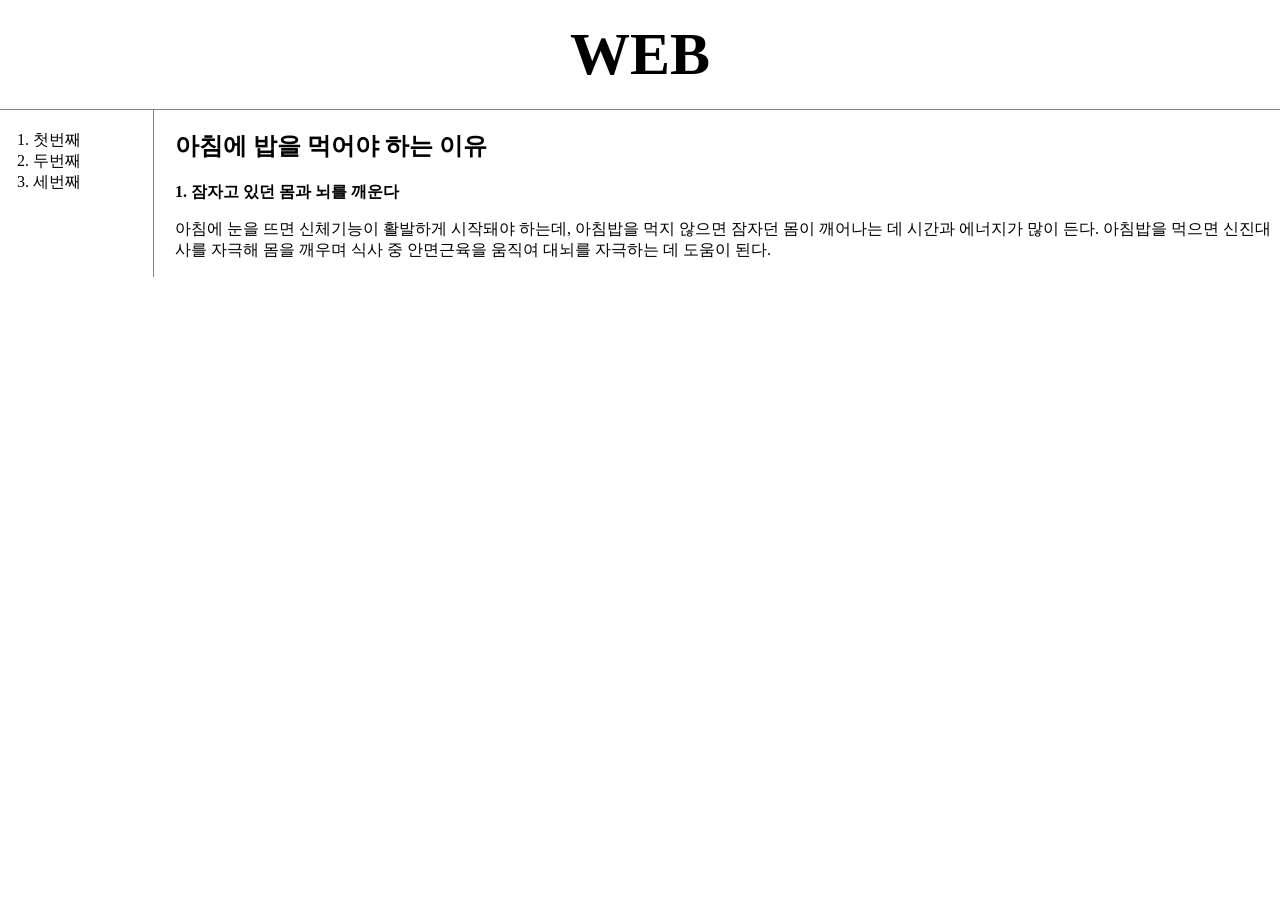
<file: 1.html>
<!doctype html>
<html>
<head>
  <title>WEB - 1</title>
  <meta charset="utf-8">
  <link rel="stylesheet" href="style.css">
</head>
<body>
  <h1><a href="index.html">WEB</a></h1>
  <div id="grid">
    <ol>
        <li><a href="1.html">첫번째</a></li>
        <li><a href="2.html">두번째</a></li>
        <li><a href="3.html">세번째</a></li>
    </ol>
  <div id="article">
    <h2>아침에 밥을 먹어야 하는 이유</h2>
    <strong>1. 잠자고 있던 몸과 뇌를 깨운다</strong>
    <p>
      아침에 눈을 뜨면 신체기능이 활발하게 시작돼야 하는데, 아침밥을 먹지 않으면 잠자던 몸이 깨어나는 데 시간과 에너지가 많이 든다.
      아침밥을 먹으면 신진대사를 자극해 몸을 깨우며 식사 중 안면근육을 움직여 대뇌를 자극하는 데 도움이 된다.
    </p>
  </div>
</div>
</body>
</html>
</file>
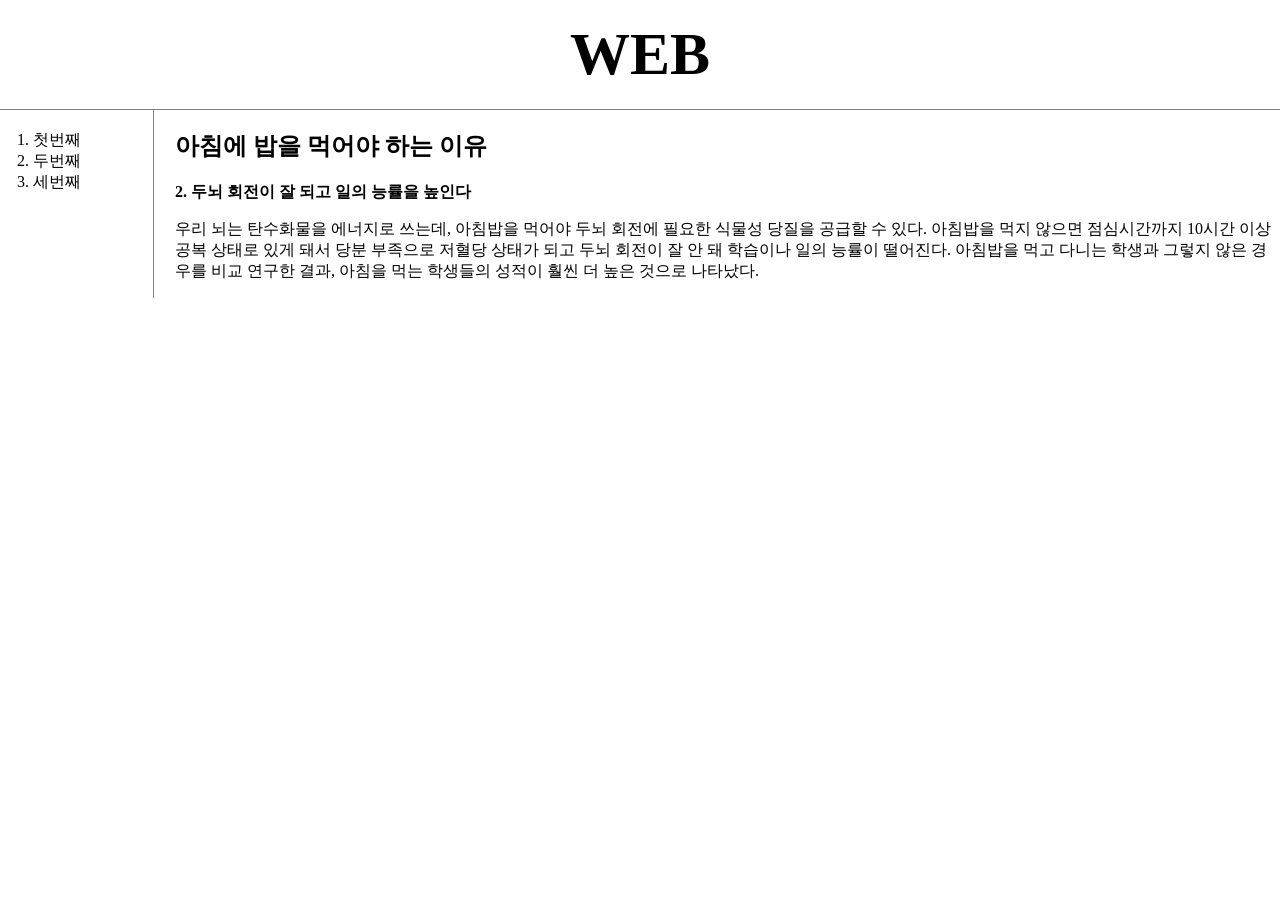
<file: 2.html>
<!doctype html>
<html>
<head>
  <title>WEB - 2</title>
  <meta charset="utf-8">
  <link rel="stylesheet" href="style.css">
</head>
<body>
  <h1><a href="index.html">WEB</a></h1>
  <div id="grid">
    <ol>
      <li><a href="1.html">첫번째</a></li>
      <li><a href="2.html">두번째</a></li>
      <li><a href="3.html">세번째</a></li>
    </ol>
    <div id="article">
      <h2>아침에 밥을 먹어야 하는 이유</h2>
      <strong>2. 두뇌 회전이 잘 되고 일의 능률을 높인다</strong>
      <p>
        우리 뇌는 탄수화물을 에너지로 쓰는데, 아침밥을 먹어야 두뇌 회전에 필요한 식물성 당질을 공급할 수 있다. 아침밥을 먹지 않으면 점심시간까지 10시간 이상 공복 상태로 있게 돼서 당분 부족으로 저혈당 상태가 되고 두뇌 회전이 잘 안 돼 학습이나 일의 능률이 떨어진다. 아침밥을 먹고 다니는 학생과 그렇지 않은 경우를 비교 연구한 결과, 아침을 먹는 학생들의 성적이 훨씬 더 높은 것으로 나타났다.
      </p>
    </div>
  </div>
</body>
</html>
</file>
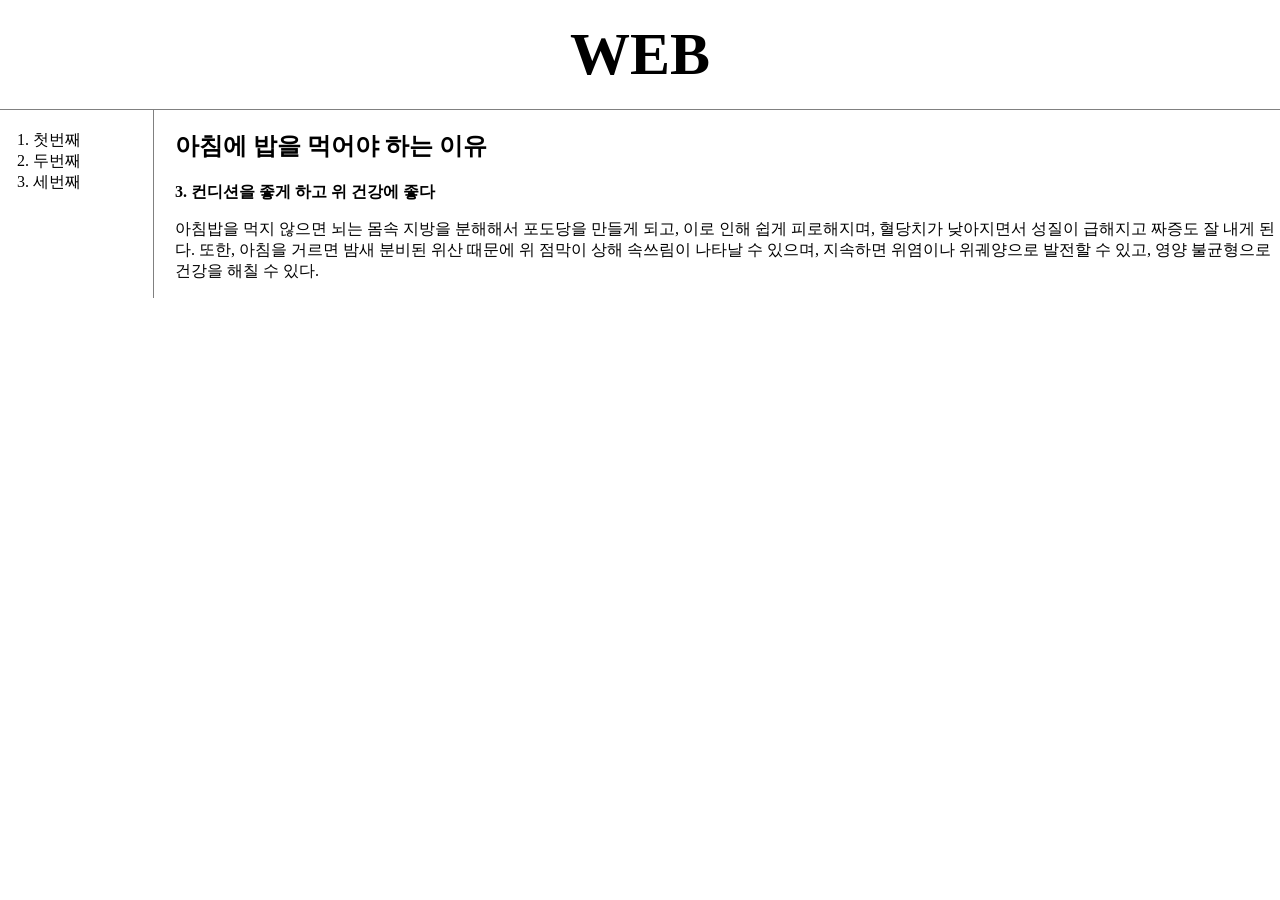
<file: 3.html>
<!doctype html>
<html>
<head>
  <title>WEB - 3</title>
  <meta charset="utf-8">
  <link rel="stylesheet" href="style.css">
</head>
<body>
  <h1><a href="index.html">WEB</a></h1>
  <div id="grid">
  <ol>
      <li><a href="1.html">첫번째</a></li>
      <li><a href="2.html">두번째</a></li>
      <li><a href="3.html">세번째</a></li>
  </ol>
  <div id="article">
  <h2>아침에 밥을 먹어야 하는 이유</h2>
  <strong>3. 컨디션을 좋게 하고 위 건강에 좋다</strong>
  <p>아침밥을 먹지 않으면 뇌는 몸속 지방을 분해해서 포도당을 만들게 되고, 이로 인해 쉽게 피로해지며, 혈당치가 낮아지면서 성질이 급해지고 짜증도 잘 내게 된다. 또한, 아침을 거르면 밤새 분비된 위산 때문에 위 점막이 상해 속쓰림이 나타날 수 있으며, 지속하면 위염이나 위궤양으로 발전할 수 있고, 영양 불균형으로 건강을 해칠 수 있다.</p>
  </div>
  </div>
</body>
</html>
</file>
<file: style.css>
body{
    margin:0;
  }
  a {
    color:black;
    text-decoration: none;
  }
  h1 {
    font-size:60px;
    text-align: center;
    border-bottom: 1px solid gray;
    margin:0;
    padding:20px;
    
  }
  ol{
    border-right:1px solid gray;
    width:100px;
    margin:0;
    padding:20px;
  }
  #grid{
    display: grid;
    grid-template-columns: 150px 1fr;
  }
  #grid ol{
    padding-left: 33px;
  }
  #grid #article{
    padding-left: 25px;
  }
  @media(max-width:800px){
    #grid{
      display: block;
    }
      ol{
      border-right:none;
    }
    h1{
      border-bottom: none;
    }
  }
</file>
